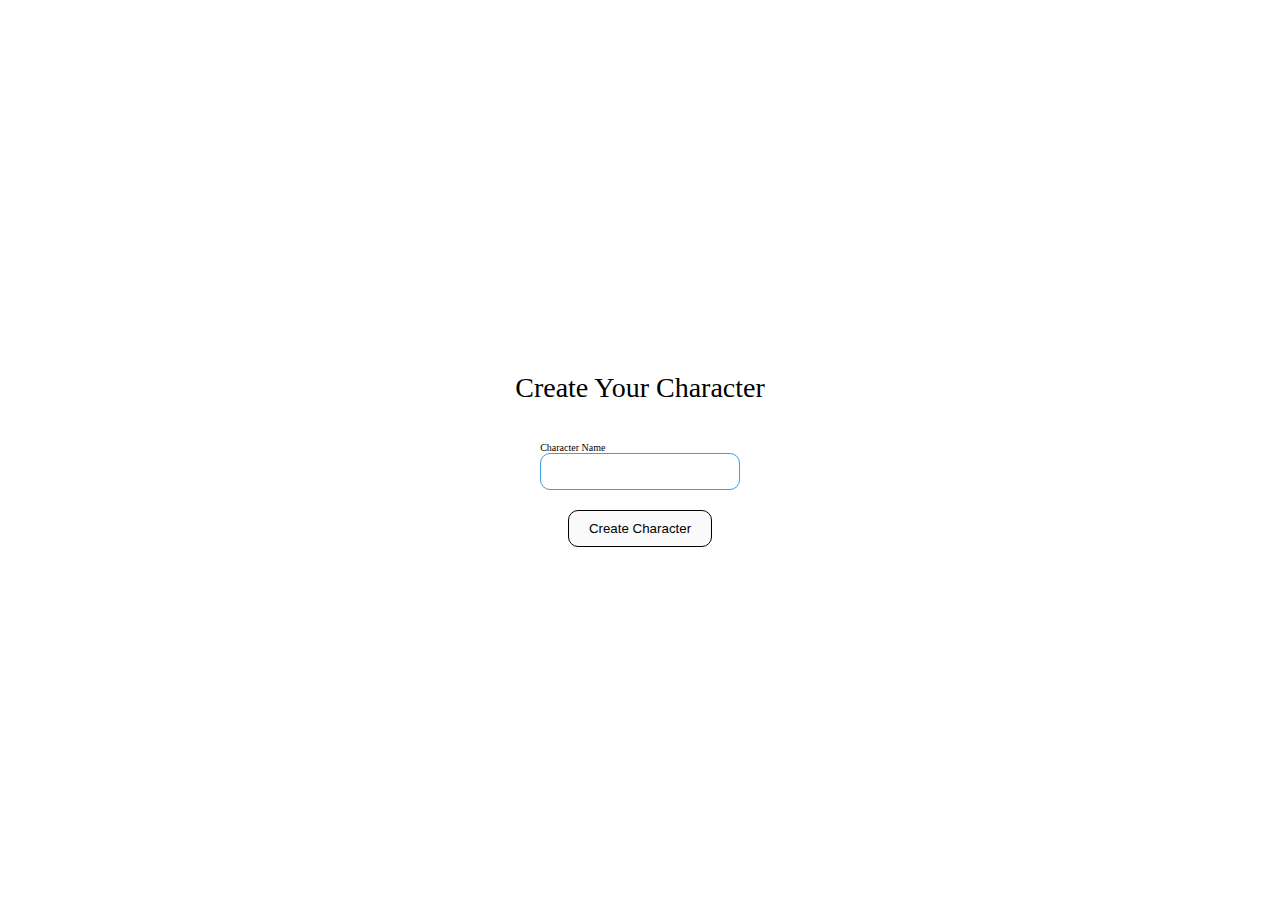
<file: register.html>
<!DOCTYPE html>
<html lang="en">
<head>
  <meta charset="UTF-8">
  <meta name="viewport" content="width=device-width, initial-scale=1.0">
  <title>FIGHT CLUB</title>
  <link rel="stylesheet" href="style.css">
</head>
<body class="register">
  <form action="" class="register-form">
    <h1 class="h1">Create your character</h1>
    <label class="form-label">
      Character name
      <input type="text" class="input" required>
    </label>
    <button type="submit" class="submit-button">Create character</button>
  </form>
  <script src="app.js"></script>
</body>
</html>
</file>
<file: style.css>
html{
  font-size: 10px;
}

body {
  margin: 0 auto;
  display: flex;
  height: 100vh;
}

/* REGISTER PAGE */
body.register{
  justify-content: center;
  align-items: center;
}

.register-form{
  display: flex;
  flex-direction: column;
  align-items: center;
  gap: 2rem;
  font-family: 'Times New Roman', Times, serif;
}

.h1 {
  font-size: 28px;
}

.h1,
.form-label,
.submit-button {
  font-weight: 200;
  text-transform: capitalize;
}

.input{
  box-sizing: border-box;
  width: 100%;
  padding: 1rem;
  border-radius: 1rem;
  border: solid 1px #3da0da;
  transition: border 0.3s;
}

.input:hover{
  border: solid 1px #16252e;
}

.form-label {
  width: 80%;
  display: flex;
  flex-direction: column;
}

.submit-button{
  padding: 10px 20px;
  border-radius: 10px;
  border: 1px solid;
  background-color: #fafafa;
  transition: background-color 0.3s, color 0.3s;
}

.submit-button:hover,
.fight-button:hover{
  cursor: pointer;
  background-color: #2a2c2e;
  color: #fafafa;
}

/* MAIN PAGE */
body.home{
  flex-direction: column;
  align-items: center;
}

.home .h1{
  font-weight: 200;
  font-size: 2rem;
}

.header{
  box-sizing: border-box;
  width: 100%;
  height: 6rem;
  padding: 1rem 2rem;
  display: flex;
  justify-content: space-between;
  align-items: center;
  border-bottom: solid 2px;
}

.header__navigation {
  height: 100%;
}

.header__list{
  height: 100%;
  margin: 0;
  padding: 0;
  display: flex;
  align-items: center;
  column-gap: 1.5rem;
  list-style: none;
}

.list__item{
  height: 100%;
}

.item__link{
  height: 100%;  
  display: flex;
  justify-content: center;
  align-items: center;
}

.item__link i{
  font-size: 2rem;
  color: #000;
}

.item__link i::before{
  display: inline-block;
}

.item__link.active i {
  color: #3da0da; 
}

.main{
  height: 100%;
  display: flex;
  justify-content: center;
  align-items: center;
}

.fight-button{
  padding: 1rem 2rem;
  font-size: 1.8rem;
  border-radius: 1.5rem;
  background-color: #fafafa;
  transition: background-color 0.3s, color 0.3s;
}
</file>
